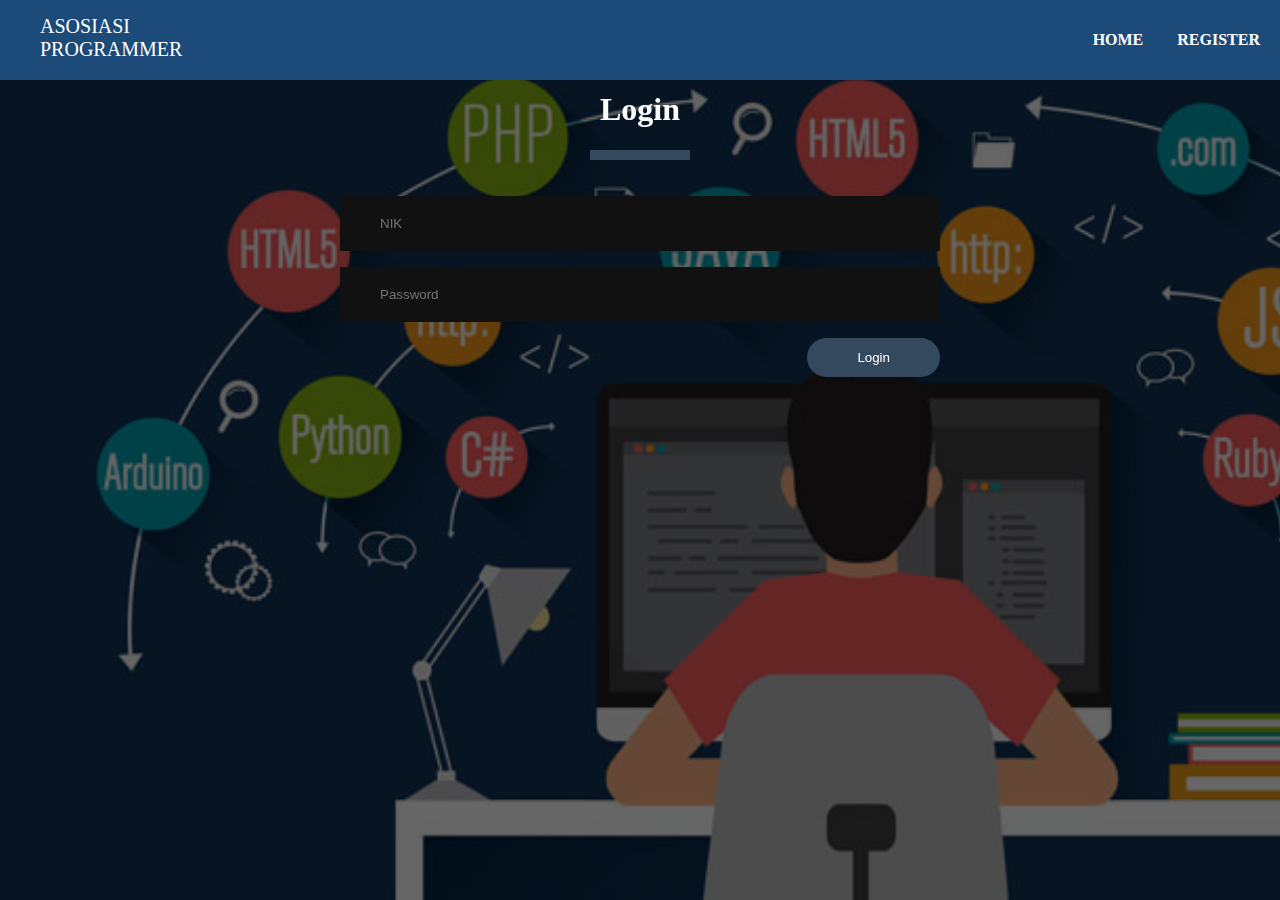
<file: index.html>
<!DOCTYPE html>
<html>
<head>
	<title></title>
	<link rel="stylesheet" type="text/css" href="assets/css/style.css">
	<script src="https://ajax.googleapis.com/ajax/libs/jquery/3.4.1/jquery.min.js"></script>
	<meta name="viewport" content="width=device-width, initial-scale=1">
</head>
<body>
<div class="navbar">
	<div class="logo">
	<p><a href="index.html">Asosiasi Programmer</a></p>
	</div>
	<div class="btn">
		<span></span>
		<span></span>
		<span></span>
	</div>
	<div class="menu">
		<a href="index.html">Home</a>
		<a href="regis.html">Register</a>
	</div>
</div>
<div class="header" style="height: 100vh">
		<div class="content">
			<h1>Login</h1>
			<div class="border"></div>
			<form class="content-form" action="proses_login.php" method="POST">
				<input type="text" name="nik" class="content-form-text" placeholder="NIK" required>
				<input type="password" name="password" class="content-form-text" placeholder="Password">
				<input type="submit" name="login" class="content-form-submit" value="Login" required>

			</form>
		</div>
</div>


<script type="text/javascript">
	$(".btn").on("click",function(){
		$('.menu').toggleClass("show");
	});
</script>
</body>
</html>
</file>
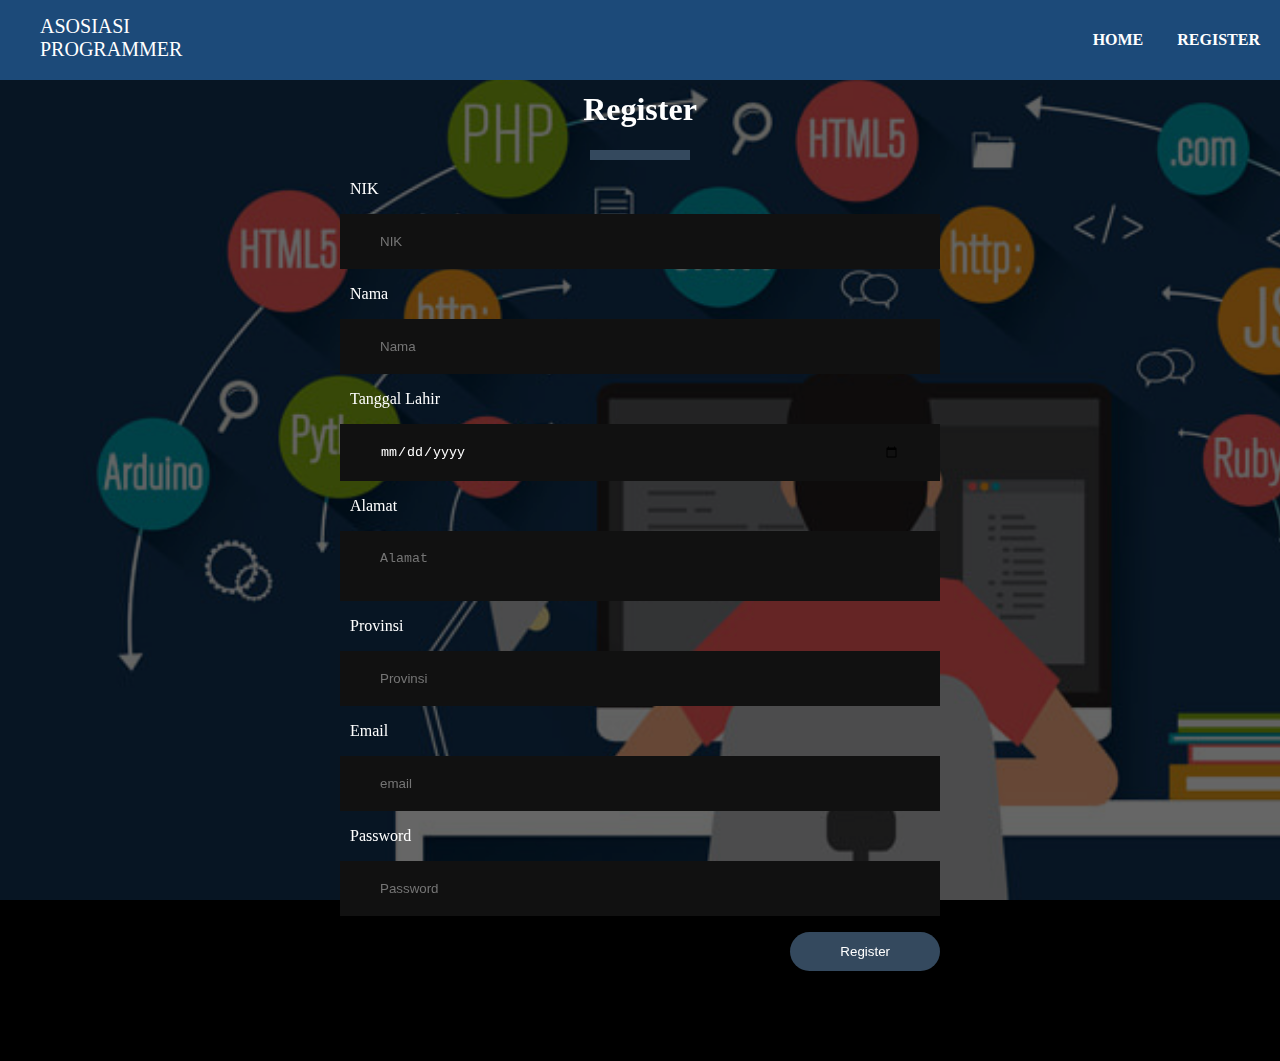
<file: regis.html>
<!DOCTYPE html>
<html>
<head>
	<title></title>
	<link rel="stylesheet" type="text/css" href="assets/css/style.css">
	<script src="https://ajax.googleapis.com/ajax/libs/jquery/3.4.1/jquery.min.js"></script>
	<meta name="viewport" content="width=device-width, initial-scale=1">
</head>
<body>
<div class="navbar">
	<div class="logo">
	<p><a href="index.html">Asosiasi Programmer</a></p>
	</div>
	<div class="btn">
		<span></span>
		<span></span>
		<span></span>
	</div>
	<div class="menu">
		<a href="index.html">Home</a>
		<a href="regis.html">Register</a>
	</div>
</div>
<div class="header">
		<div class="content">
			<h1>Register</h1>
			<div class="border"></div>
			<form class="content-form" action="proses_regis.php"  method="POST" >
				<label>NIK</label>
				<input type="text" name="nik" class="content-form-text" placeholder="NIK" required>
				<label>Nama</label>
				<input type="text" name="nama" class="content-form-text" placeholder="Nama" required>
				<label>Tanggal Lahir</label>
				<input type="date" name="ttl" class="content-form-text" required>
				<label>Alamat</label>
				<textarea placeholder="Alamat" class="content-form-text" name="alamat" required></textarea>
				<label>Provinsi</label>
				<input type="text" name="provinsi" class="content-form-text" placeholder="Provinsi" required>
				<label>Email</label>
				<input type="Email" name="email" class="content-form-text" placeholder="email" required>
				<label>Password</label>
				<input type="password" name="password" class="content-form-text" placeholder="Password" required>
				<input type="submit" name="regis" class="content-form-submit" value="Register">
			</form>
			<br>
			<br>
			<br>
			<br>
			<br>
		</div>
</div>


<script type="text/javascript">
	$(".btn").on("click",function(){
		$('.menu').toggleClass("show");
	});
</script>
</body>
</html>
</file>
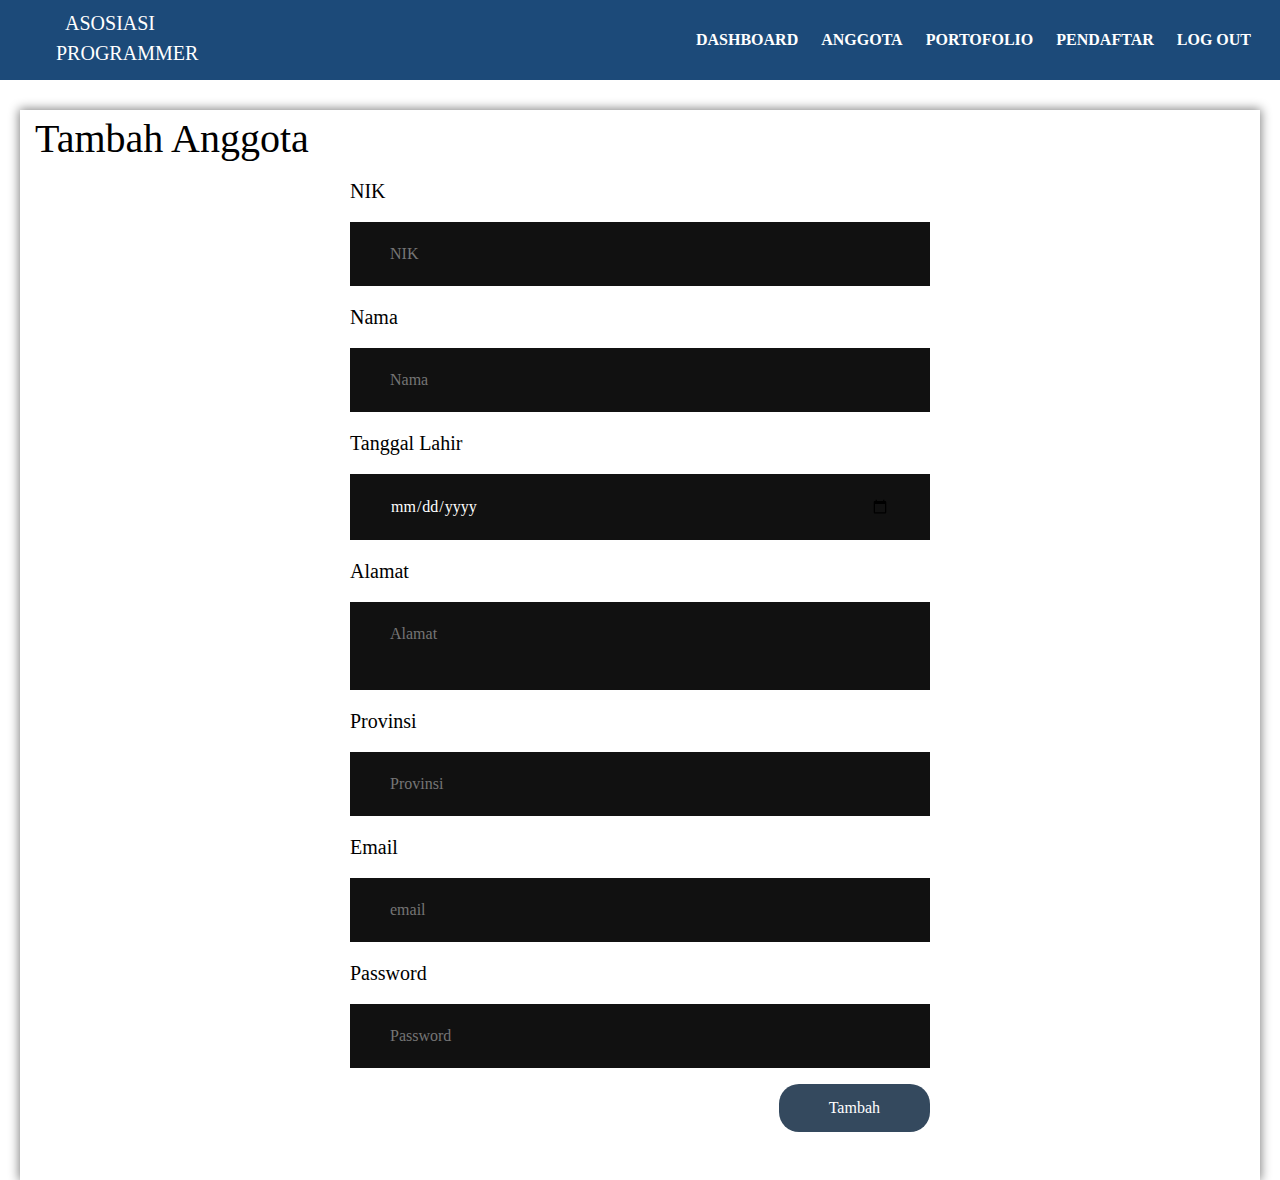
<file: admin/tambah_anggota.html>
<?php
session_start();
if (empty($_SESSION['nik'])) {
header("location:index.php");
}
?>
<!DOCTYPE html>
<html>
<head>
	<title></title>
	<link rel="stylesheet" type="text/css" href="css/bootstrap.css">
	<link rel="stylesheet" type="text/css" href="css/style.css">
	<script src="https://ajax.googleapis.com/ajax/libs/jquery/3.4.1/jquery.min.js"></script>
	<meta name="viewport" content="width=device-width, initial-scale=1">
</head>
<body>
<div class="navbar">
	<div class="logo">
	<p><a href="index.html">Asosiasi Programmer</a></p>
	</div>
	<div class="btni">
		<span></span>
		<span></span>
		<span></span>
	</div>
	<div class="menu">
		<a href="menu.php">Dashboard</a>
		<a href="anggota.php">Anggota</a>
		<a href="portofolio.php">Portofolio</a>
		<a href="pendaftar.php">Pendaftar</a>
		<a href="logout.php">Log Out</a>
	</div>
</div>
		<div class="content w1" style="color: black;">
			<h1>Tambah Anggota</h1>
			<div class="content" style="margin-top:0;">
				<form class="content-form" action="proses_anggota.php" method="POST">
				<label>NIK</label>
				<input type="text" name="nik" class="content-form-text" placeholder="NIK">
				<label>Nama</label>
				<input type="text" name="nama" class="content-form-text" placeholder="Nama">
				<label>Tanggal Lahir</label>
				<input type="date" name="ttl" class="content-form-text">
				<label>Alamat</label>
				<textarea placeholder="Alamat" class="content-form-text" name="alamat"></textarea>
				<label>Provinsi</label>
				<input type="text" name="provinsi" class="content-form-text" placeholder="Provinsi">
				<label>Email</label>
				<input type="Email" name="email" class="content-form-text" placeholder="email">
				<label>Password</label>
				<input type="password" name="password" class="content-form-text" placeholder="Password">
				<input type="submit" name="tambah" class="content-form-submit" value="Tambah">
			</form>
			<br>
				<br>
		</div>
</div>
		</div>
<script type="text/javascript">
	$(".btni").on("click",function(){
		$('.menu').toggleClass("show");
	});
</script>
</body>
</html>
</file>
<file: assets/css/style.css>
body {
	margin: 0;
	padding: 0;
	font-family: "Montserrat";
}

.navbar {
	position: fixed;
	height: 80px;
	overflow: hidden;
	top: 0;
	display: flex;
	align-items: center;
	background: #1c4a79;
	width: 100%;
	z-index: 2;
}
.logo {
	display: inline-block;
	float: left;
	margin-bottom: 30px;
	margin-left: 20px;
	width: 200px;
	height: 100px;
	text-align: center;
	text-transform: uppercase;
	font-weight: 200;
	color: white;
}
.logo a{
	text-decoration: none;
	color: white;
}
.menu{
	position: absolute;
	right: 20px;

}
.menu a{
	color: white;
	text-decoration: none;
	font-weight: 700;
	margin-left: 30px;
	transition: color 0.3s;
	text-transform: uppercase;	
}
.menu a:hover{
	color: #111;
}

.header{
	width:100%;
	height: 100%;
	background: #000;
	position: relative;
	overflow: hidden;
	z-index: 1;
}
.header::after{
	content: "";
	position: fixed;
	left: 0;
	top: 0;
	z-index: -1;
	width: 100%;
	height: 100%;
	background: url(../img/web2.jpg);
	background-size: cover;
	opacity: .4;
	/*animation: slide 20s infinite;*/
}
.content{
	margin-top: 70px;
	color: white;
	overflow: hidden;
}
/*.header {
	width: 100%;
	height: 600px;
	background: #333;
	background: url(../img/web2.jpg) no-repeat 50% 50%;
	background-size: cover;
	margin-top: 20px;
	animation: slide 100s infinite;
}*/
.btn{
	display: none;
	position: absolute;
	right:20px;
}
.btn span{
	display: block;;
	margin: 6px;
	width: 40px;
	height: 4px;
	background: white;
}
p {
	padding: 20px;
	font-size:20px;
	text-align: justify;
}
.header .content{
	text-align: center;
	color: white;

}
.header .border{
	width: 100px;
	height: 10px;
	background: #34495e;
	margin: 20px auto;
}
.content-form{
	max-width: 600px;
	margin: auto;
	padding: 0 10px;
	overflow: hidden;
}
.content-form-text{
	display: block;
	width: 100%;
	box-sizing: border-box;
	margin:16px 0;
	border:0;
	background: #111;
	padding: 20px 40px;
	outline: none;
	color: white;
	transition: 0.5s;
}
label{
	text-align: left;
	display: block;
	margin-left: 10px;
}
.content-form-text:hover{
	box-shadow: 0 0 10px 4px #34495e;
}
textarea.content-form-text{
	resize: none;
}
.content-form-submit{
	float: right;
	border:0;
	background: #34495e;
	color: #fff;
	padding: 12px 50px;
	border-radius: 20px;
	cursor: pointer;
	transition: 0.5s;
}
.content-form-submit:hover{
	background: #2980b9;
}
.w1{
	margin-top: 110px;
	margin-left: 20px;
	margin-right: 20px;
	border:1px solid red;
}
@media only screen and (max-width : 600px){
	.navbar{
		overflow: visible;
	}
	.menu{
		width: 100%;
		right: 0;
		top: 80px;
		background: #1c4a79;
		overflow: hidden;
		max-height: 0;

	}
	.menu a{
		display: block;
		text-align: center;;
		padding: 10px;
		margin:0;
	}
	.btn{
		display: block;
		cursor: pointer;
	}
	.show {
max-height: 500px
}
}
@keyframes anim {
	50%{
	transform: scale(2);
	}
	100%{
	transform: scale(1);
	}
}
@keyframes slide {
		25%{
			background: url(../img/web3.jpg) no-repeat;
		}
		50%{
			background: url(../img/web4.jpg) no-repeat;
		}
		75%{
			background: url(../img/web5.jpg) no-repeat;
		}
		100%{
			background: url(../img/web6.jpg) no-repeat;
		}
}
</file>
<file: admin/css/style.css>
body {
	margin: 0;
	padding: 0;
	font-family: "Montserrat";
}
.welcome{
	display: inline-block;
	width: 100%;
	padding: 50px auto;
}
.welcome p{
	text-transform: uppercase;
	font-weight: 800;
	font-size: 100px;
	text-align: center;
}
canvas{
	width: 100px;
	height: 100px;
}
.navbar {
	position: fixed;
	height: 80px;
	overflow: hidden;
	top: 0;
	display: flex;
	align-items: center;
	background: #1c4a79;
	width: 100%;
	z-index: 2;
}
.logo {
	display: inline-block;
	float: left;
	margin-top: -20px;
	margin-left: 20px;
	width: 200px;
	height: 100px;
	text-align: center;
	text-transform: uppercase;
	font-weight: 200;
	color: white;
}
.logo a{
	text-decoration: none;
	color: white;
}
.menu{
	position: absolute;
	right: 20px;

}
.menu a{
	color: white;
	text-decoration: none;
	font-weight: 700;
	margin-left: 10px;
	transition: color 0.3s;
	text-transform: uppercase;	
}
.menu a:hover{
	color: #111;
}

.header{
	width:100%;
	height: 100%;
	background: #000;
	position: relative;
	overflow: hidden;
	z-index: 1;
}
.header::after{
	content: "";
	position: fixed;
	left: 0;
	top: 0;
	z-index: -1;
	width: 100%;
	height: 100%;
	background: url(../img/web2.jpg);
	background-size: cover;
	opacity: .4;
	/*animation: slide 20s infinite;*/
}
.content{
	margin-top: 70px;
	color: white;
	overflow: hidden;
}
/*.header {
	width: 100%;
	height: 600px;
	background: #333;
	background: url(../img/web2.jpg) no-repeat 50% 50%;
	background-size: cover;
	margin-top: 20px;
	animation: slide 100s infinite;
}*/
.btni{
	display: none;
	position: absolute;
	right:20px;
}
.btni span{
	display: block;;
	margin: 6px;
	width: 40px;
	height: 4px;
	background: white;
}
p {
	padding: 20px;
	font-size:20px;
	text-align: justify;
}
.header .content{
	text-align: center;
	color: white;

}
.header .border{
	width: 100px;
	height: 10px;
	background: #34495e;
	margin: 20px auto;
}
.content-form{
	max-width: 600px;
	margin: auto;
	padding: 0 10px;
	overflow: hidden;
}
.content-form-text{
	display: block;
	width: 100%;
	box-sizing: border-box;
	margin:16px 0;
	border:0;
	background: #111;
	padding: 20px 40px;
	outline: none;
	color: white;
	transition: 0.5s;
}
.content-form-text:-ms-input-placeholder{
	color:white;
}
label{
	text-align: left;
	display: block;
	color: black;
	margin: 0;
	font-size: 20px;
}
td, th {
	width: 1%;
	
}
.content-form-text:hover{
	box-shadow: 0 0 10px 4px #34495e;
}
textarea.content-form-text{
	resize: none;
}
.content-form-submit{
	float: right;
	border:0;
	background: #34495e;
	color: #fff;
	padding: 12px 50px;
	border-radius: 20px;
	cursor: pointer;
	transition: 0.5s;
}
.content-form-submit:hover{
	background: #2980b9;
}
.w1{
	margin-top: 110px;
	margin-left: 20px;
	margin-right: 20px;
	display: block;
	box-shadow: 0 0 10px 1px gray;
}
.w1 h1{
	margin-left: 10px;
	padding: 5px;
}
.w1 .row{
	width: 100%;
	height: 100%;
	padding: 10px 10px;
	margin: 10px 20px 20px 10px;
}
a{
	margin: 10px 9px;
}
@media only screen and (max-width : 850px){
	.navbar{
		overflow: visible;
	}
	.menu{
		width: 100%;
		right: 0;
		top: 80px;
		background: #1c4a79;
		overflow: hidden;
		max-height: 0;

	}
	.menu a{
		display: block;
		text-align: center;;
		padding: 10px;
		margin:0;
	}
	.btni{
		display: block;
		cursor: pointer;
	}
	.show {
max-height: 500px
}
}
@keyframes anim {
	50%{
	transform: scale(2);
	}
	100%{
	transform: scale(1);
	}
}
@keyframes slide {
		25%{
			background: url(../img/web3.jpg) no-repeat;
		}
		50%{
			background: url(../img/web4.jpg) no-repeat;
		}
		75%{
			background: url(../img/web5.jpg) no-repeat;
		}
		100%{
			background: url(../img/web6.jpg) no-repeat;
		}
}
</file>
